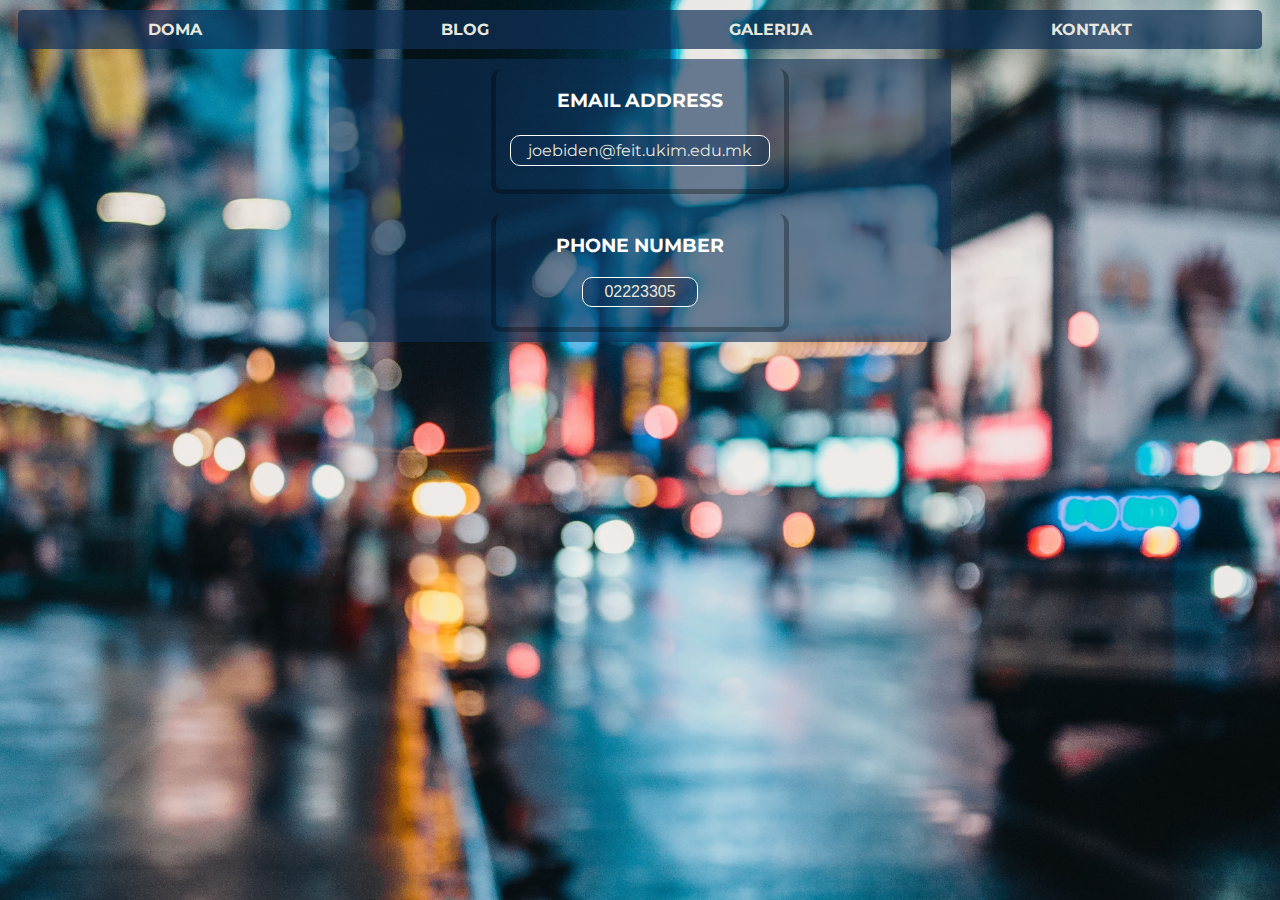
<file: kontakt.html>
<html>

<head>
    <title>Kontakt</title>
    <link rel="stylesheet" href="style.css">
    <link href="https://fonts.googleapis.com/css2?family=Montserrat:wght@500&display=swap" rel="stylesheet">
</head>

<body>
    <header>
        <nav>
            <a href="index.html">
                <li>Doma</li>
            </a>
            <a href="blog.html">
                <li>Blog</li>
            </a>
            <a href="galerija.html">
                <li>Galerija</li>
            </a>
            <a href="kontakt.html">
                <li>Kontakt</li>
            </a>
        </nav>
    </header>
    <main class="main">
        <div class="main-center">
            <section class="layout" id="kontakt">
                <section id="email">
                    <h3>
                        Email address
                    </h3>
                    <a class="infoText" href="mailto:joebiden@feit.ukim.edu.mk">
                        joebiden@feit.ukim.edu.mk
                    </a>
                </section>
                <section id="phoneNo">
                    <h3>
                        phone number
                    </h3>
                    <span class="infoText">
                        02223305
                    </span>
                </section>
            </section>
        </div>
    </main>
</body>

</html>
</file>
<file: style.css>
* {
    font-family: Verdana, Geneva, Tahoma, sans-serif;
}

body {
    background: url("images/background.jpg") no-repeat fixed center;
    background-size: cover;
}

nav {
    display: flex;
    flex-direction: row;
    justify-content: space-around;
    font-weight: bold;
    padding: 10px;
    margin: 10px;
    background-color: rgba(15, 48, 87, 0.7);
    border-radius: 5px;
}

li {
    list-style-type: none;
    font-family: 'Montserrat', sans-serif;
    text-transform: uppercase;
    color: #e7e7de;
}

a {
    text-decoration: none;
    color: inherit;
}

.main {
    display: grid;
    grid-template-areas: 'left center right';
    grid-template-columns: 25% 50% 25%;
    margin: 10px;
}

.main-center {
    grid-area: center;
    border-radius: 0px 0px 10px 10px;
    display: flex;
    flex-direction: column;
    align-items: center;
    justify-content: space-around;
    background-color: rgba(15, 48, 87, 0.6);
}

#cv {
    text-align: center;
    padding: 5px;
    display: flex;
    flex-direction: column;
    align-items: center;
    margin: 10px;
}

#ime {
    font-size: 30px;
    padding: 20px;
    color: e7e7de;
    margin: 10px;
    margin-top: -5px;
    border-radius: 10px;
    font-family: 'Montserrat', sans-serif;
    width: 100%;
    font-weight: bold;
}

.layout {
    border-radius: 10px;
    color: #ff9642;
    display: flex;
    flex-direction: column;
    width: 100%;
    align-items: center;
}

.layout section {
    display: flex;
    text-align: center;
    flex-direction: column;
    color: #e7e7de;
    padding: 20px;
    margin: 10px;
    border-radius: 10px;
    width: 40%;
    border-bottom: 5px solid rgba(1,1,1,0.3);
    border-right: 5px solid rgba(1,1,1,0.3);
    border-left: 5px solid rgba(1,1,1,0.3);
}

.filmTitle {
    font-family: 'Montserrat', sans-serif;
    font-size: 20px;
    padding: 5px;
    margin: 10px;
    border-radius: 10px;
    width: 90%;
    border: 1px solid white;
}

.layout section a {
    font-family: 'Montserrat', sans-serif;
    padding: 5px;
    margin: 3px;
    border-radius: 10px;
    width: 90%;
    background-color:rgba(15, 48, 87, 0.5);
    border: 1px solid white;
}

.layout section span {
    background-color:rgba(15, 48, 87, 0.5);
    border: 1px solid white;
    border-radius: 10px;
    padding: 5px;
    padding-left: 20px;
    padding-right: 20px;

}

.infoText {
    width: 100%;
    align-self: center;
}

h3 {
    bottom: 10px;
    position: relative;
    text-transform: uppercase;
    border-radius: 10px;
    padding: 10px;
    margin: 0px;
    font-family: 'Montserrat', sans-serif;
    width: 100%;
    color: white;
    align-self: center;
}

#cv img {
    max-width: 40%;
    max-height: 40%;
    border-radius: 20px;
}

#edukacija {
    width: 60%;
    border-radius: 10px;
    display: flex;
    flex-direction: column;
    padding: 15px;
    margin: 10px;
    align-self: center;
    font-weight: bold;
}

#edukacija span {
    padding: 15px;
    font-family: Montserrat;
    font-size: 20px;
    margin: 3px;
    color: white;
    border-bottom: 5px solid rgba(1,1,1,0.3);
    letter-spacing: 1px;
    border-radius: 10px;
}

#email a {
    width: 100%;
}

#phoneNo span {
    width: 30%;
}

#interesenText {
    padding: 15px;
    border-radius: 10px;
    width: 50%;
    color: white;
    align-self: center;
    font-weight: bold;
    border-bottom: 5px solid rgba(1,1,1,0.3);
    border-right: 5px solid rgba(1,1,1,0.3);
    border-left: 5px solid rgba(1,1,1,0.3);
}

#galerija {
    grid-area: center;
    display: flex;
    flex-wrap: wrap;
    flex-direction: column;
    margin: 10px;
    padding: 10px;
    overflow: hidden;
}

.post {
    background-color:  rgba(15, 48, 87, 0.6);;
    align-self: center;
    width: 300px;
    display: flex;
    flex-direction: column;
    margin: 10px;
    border-radius: 10px;
    border: 3px solid rgba(255,255,255,1);
}

.post input {
    align-self: center;
    width: 50%;
}

.post img {
    align-self: center;
    width: 87%;
    margin: 10px;
    border-radius: 10px;
}

.post button {
    width: 25%;
    align-self: center;
}

#date {
    font-size: 10px;
    align-self: center;
    padding: 10px;
}

#comment-section {
    display: flex;
    flex-direction: column;
    padding: 10px;
}

#com {
    align-self: center;
}

#comment-text {
    word-wrap: break-word;
    color: #0f3057;
    font-size: 17px;
    background-color: #0f3057;
    color: white;
    border-radius: 10px;
    padding: 10px;
    margin-bottom: 5px;
    border: 1px solid white;
}

#comment-time,
#comment-date {
    font-size: 10px;
    color: white;
}

#comment {
    border: 1px solid white;
    padding: 10px;
    border-radius: 10px;
}

#thumbs {
    align-self: center;
    display: flex;
}

#thumbs img {
    width: 40px;
    height: 40px;
}

#thumbs span {
    align-self: center;
}

#post-text-input {
    width: 80%;
    margin-bottom: 10px;
    padding: 10px;
    border-radius: 5px;
    font-size: 16px;
}

#post-submit {
    margin-bottom: 10px;
}

#blog-posts {
    display: flex;
    flex-direction: column;
    border-radius: 10px;
    width: 80%;
    padding: 5px;
}

#blog-post {
    border-radius: 10px;
    border: 1px solid white;
    width: 90%;
    align-self: center;
    margin: 10px;
    padding: 15px;
    display: flex;
    flex-direction: column;
    background-color: rgba(15, 48, 87, 0.6);
}

#post-text {
    background-color: #0f3057;
    color: white;
    padding: 10px;
    border: 1px solid white;
    border-radius: 5px;
    margin-bottom: 6px;
    word-wrap: break-word;
}

#post-date,
#post-time {
    font-size: 15px;
    color: white;
}

#post-user {
    word-wrap: break-word;
    margin-bottom: 5px;
    color: white;
}

.main-left {
    grid-area: left;
    padding: 8px;
}

.sidebar {
    height: 100%;
    border-radius: 5px;
    padding: 3px;
    color: white;
}

.sidebar-entry {
    height: 60px;
    padding: 10px;
    display: grid;
    width: 65%;
    grid-template-areas: 'left right';
    grid-template-columns: 60px;
    margin: 5px;
    border-radius: 5px;
    color: white;
    background-color: rgba(15, 48, 87, 0.7);
}

.image-thumbnail-wrapper {
    grid-area: left;
    background-color: red;
    height: 60px;
    width: 60px;
    align-self: flex-start;
}

.image-thumbnail-wrapper img {
    height: 100%;
    width: 100%;
    border-radius: 5px;
}

.image-preview-info {
    align-self: flex-start;
    position: relative;
    bottom: 6px;
    padding: 5px;
    margin-left: 3px;
}

.image-preview-info span {
    color: white;
}

.film {
    width: 100%;
    display: flex;
    flex-direction: column;
    align-items: center;
    align-self: center;
    border-radius: 10px;
    margin-bottom: 10px;
}

.film img {
    width: 50%;
    border-radius: 10px;
}

.film-overview {
    width: 90%;
    font-size: 13px;
    padding: 15px;
    color: white;
    font-weight: bold;
}

#add-film {
    display: flex;
    flex-direction: column;
    margin-bottom: 10px;
}

#add-film input {
    margin: 5px;
    border: 1px solid white;
}

#add-film button {
    width: 40%;
    align-self: center;
    margin: 5px;
    background-color: #0f3057;
    color: #e7e7de;
    border: 1px solid #e7e7de;
    border-radius: 10px;
    padding: 5px;
}

#add-film span {
    padding: 5px;
    font-size: 15px;
    border-radius: 10px;
    margin: 10px;
    color: #e7e7de;
    border: 1px solid white;
}

.films {
    width: 100%;
    align-self: center;
}

.removebtn {
    background-color: #0f3057;
    color: white;
    padding: 6px;
    padding-bottom: 8px;
    border-radius: 10px;
    font-size: 10px;
    border: 1px solid white;
}

button:hover {
    cursor: pointer;
}

#film-input {
    background-color: rgba(15, 48, 87, 0.3);
    border: 1px solid black;
    border-radius: 10px;
    color: white;
    padding: 5px;
}

#thumbs {
    color: white;
}

#com {
    color: white;
}

#input-image {
    position: relative;
    top: 20px;
    color: white;
}

#gallery-center {
    background-color: rgba(15, 48, 87, 0);
}

#blog-center {
    background-color: rgba(15, 48, 87, 0);
}
</file>
